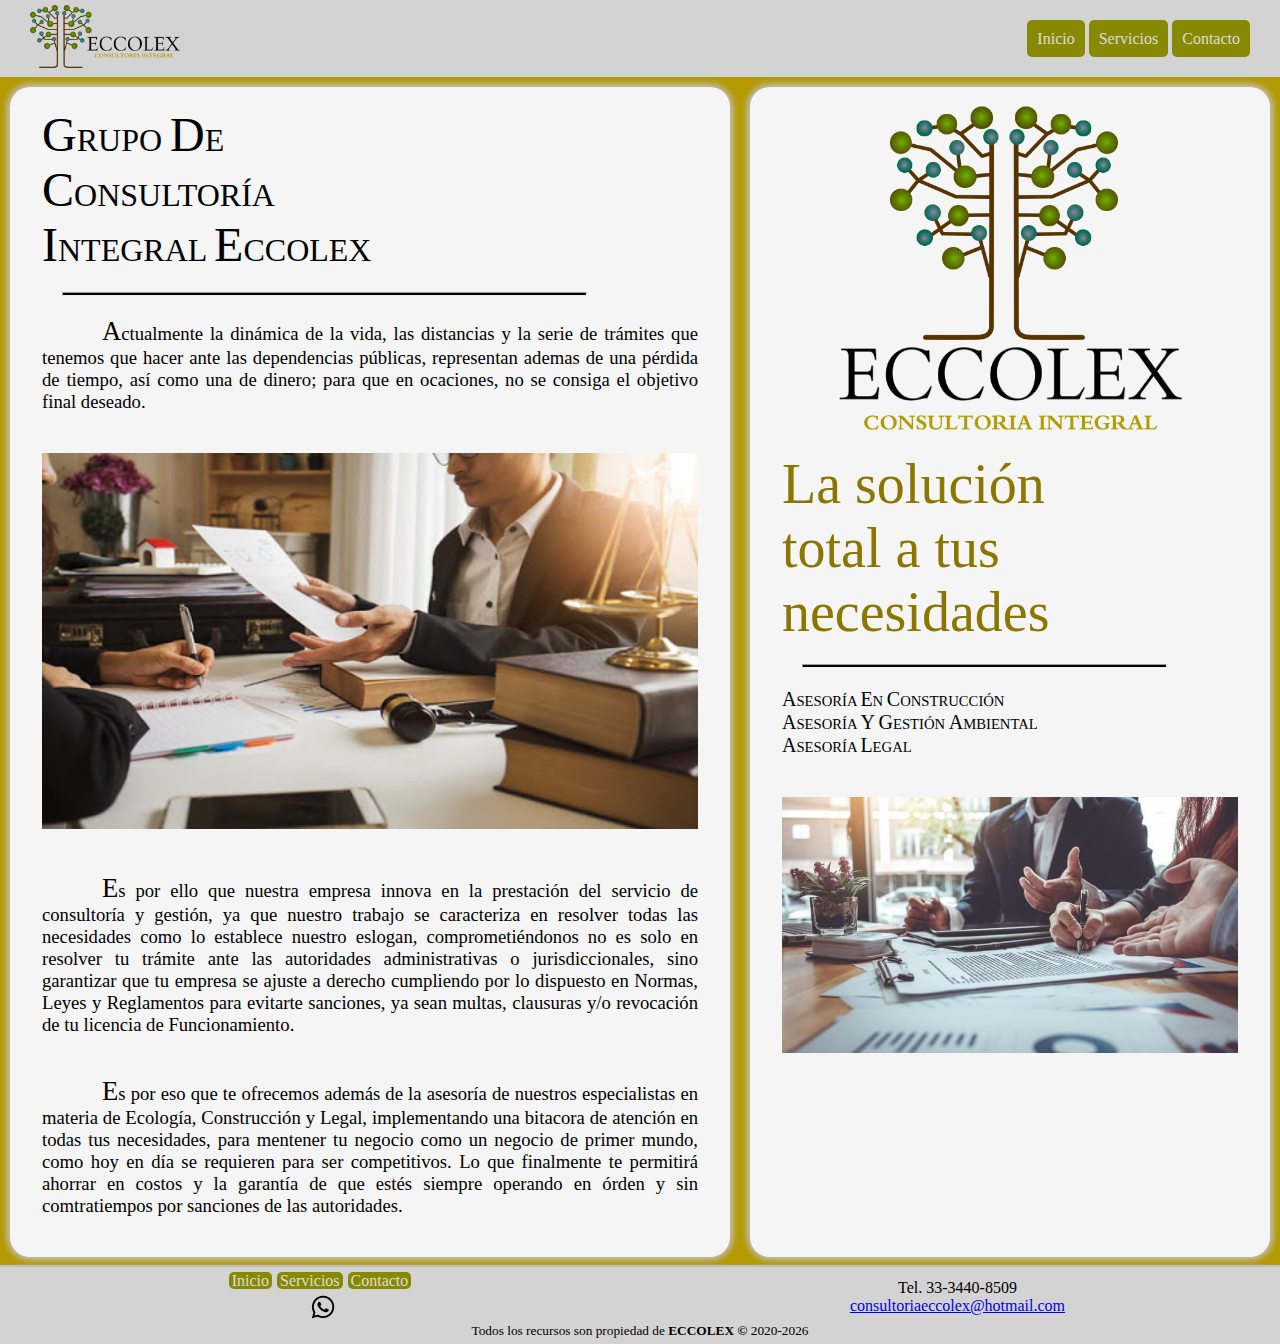
<file: index.html>
<!DOCTYPE html>
<html lang="es">
<head>
    <meta charset="UTF-8">
    <meta name="viewport" content="width=device-width, initial-scale=1.0">
    <title>ECCOLEX</title>
    <link rel="shortcut icon" href="favicon.ico" type="image/x-icon">
    <link rel="stylesheet" href="./includes/css/style.css">
    <link rel="stylesheet" href="./includes/css/index.css">
</head>
<body>
    <header>
        <a href="index.html"><img src="./includes/img/logoTextoDerechaSinFondo256x108px.png" alt="logotipo"></a>
        <nav>
            <a href="index.html">Inicio</a>
            <a href="servicios.html">Servicios</a>
            <a href="contacto.html">Contacto</a>
        </nav>
    </header>
    <main>
        <div class="column-left">
            <div>
                <p class="column-left__paragraph-1">
                    <span>G</span>RUPO <span>D</span>E<br/>
                    <span>C</span>ONSULTORÍA<br/>
                    <span>I</span>NTEGRAL <span>E</span>CCOLEX
                </p>
                <hr/>
                <p class="column-left__paragraph-2">
                    <span class="index_column-left__capital">A</span>ctualmente la dinámica de la vida, las distancias
                    y la serie de trámites que tenemos que hacer ante las
                    dependencias públicas, representan ademas de una 
                    pérdida de tiempo, así como una de dinero; para que en
                    ocaciones, no se consiga el objetivo final deseado.            
                </p>
                <img src="./includes/img/attorneys512x293.jpg" alt="ECCOLEX" class="column-left__img">
                <p class="column-left__paragraph-3">
                    <span class="index_column-left__capital">E</span>s por ello que nuestra empresa innova en la
                    prestación del servicio de consultoría y gestión, ya que
                    nuestro trabajo se caracteriza en resolver todas las
                    necesidades como lo establece nuestro eslogan,
                    comprometiéndonos no es solo en resolver tu trámite ante
                    las autoridades administrativas o jurisdiccionales, sino
                    garantizar que tu empresa se ajuste a derecho
                    cumpliendo por lo dispuesto en Normas, Leyes y 
                    Reglamentos para evitarte sanciones, ya sean multas,
                    clausuras y/o revocación de tu licencia de
                    Funcionamiento.
                </p>
                <p class="column-left__paragraph-4">
                    <span class="index_column-left__capital">E</span>s por eso que te ofrecemos además de la asesoría
                    de nuestros especialistas en materia de Ecología, Construcción
                    y Legal, implementando una bitacora de atención en todas
                    tus necesidades, para mentener tu negocio como un
                    negocio de primer mundo, como hoy en día se requieren para
                    ser competitivos. Lo que finalmente te permitirá ahorrar
                    en costos y la garantía de que estés siempre operando en
                    órden y sin comtratiempos por sanciones de las autoridades.            
                </p>
            </div>
        </div>
        <div class="column-right">            
            <img src="./includes/img/logoSinFondo600px.png" alt="ECCOLEX" class="column-right__logo">
            <p class="column-right__paragraph-1">
                La solución<br/>
                total a tus<br/>
                necesidades
            </p>
            <hr/>
            <p class="column-right__paragraph-2">
                <span>A</span>SESORÍA <span>E</span>N <span>C</span>ONSTRUCCIÓN<br/>
                <span>A</span>SESORÍA <span>Y</span> <span>G</span>ESTIÓN <span>A</span>MBIENTAL<br/>
                <span>A</span>SESORÍA <span>L</span>EGAL
            </p> 
            <img src="./includes/img/attorneys861x484.jpg" alt="ECCOLEX" class="column-left__img">           
        </div>
    </main>
    <footer>
        <div class="footer">
            <div class="footer-left">
                <nav>
                    <a href="index.html">Inicio</a><a href="servicios.html">Servicios</a><a href="contacto.html">Contacto</a>
                </nav>
                <a href="https://api.whatsapp.com/send?phone=523334408509&text=Visito su sitio web, me interesan su servicios" target="_blank"><img src="./includes/img/whatsapp24px.png" alt="whatsapp"></a>
            </div>
            <div class="footer-right">
                <p>Tel. 33-3440-8509</p>
                <a href="mailto: consultoriaeccolex@hotmail.com">consultoriaeccolex@hotmail.com</a>
            </div>
        </div>
        <p>Todos los recursos son propiedad de <span class="footer__eccolex">ECCOLEX &copy;</span> <br class="footer__lineBreak"/></span>2020-<span id="currentYear"></span></p>
    </footer>
</body>
<script>
    currentYear.innerHTML = new Date().getFullYear().toString();    
</script>
</html>
</file>
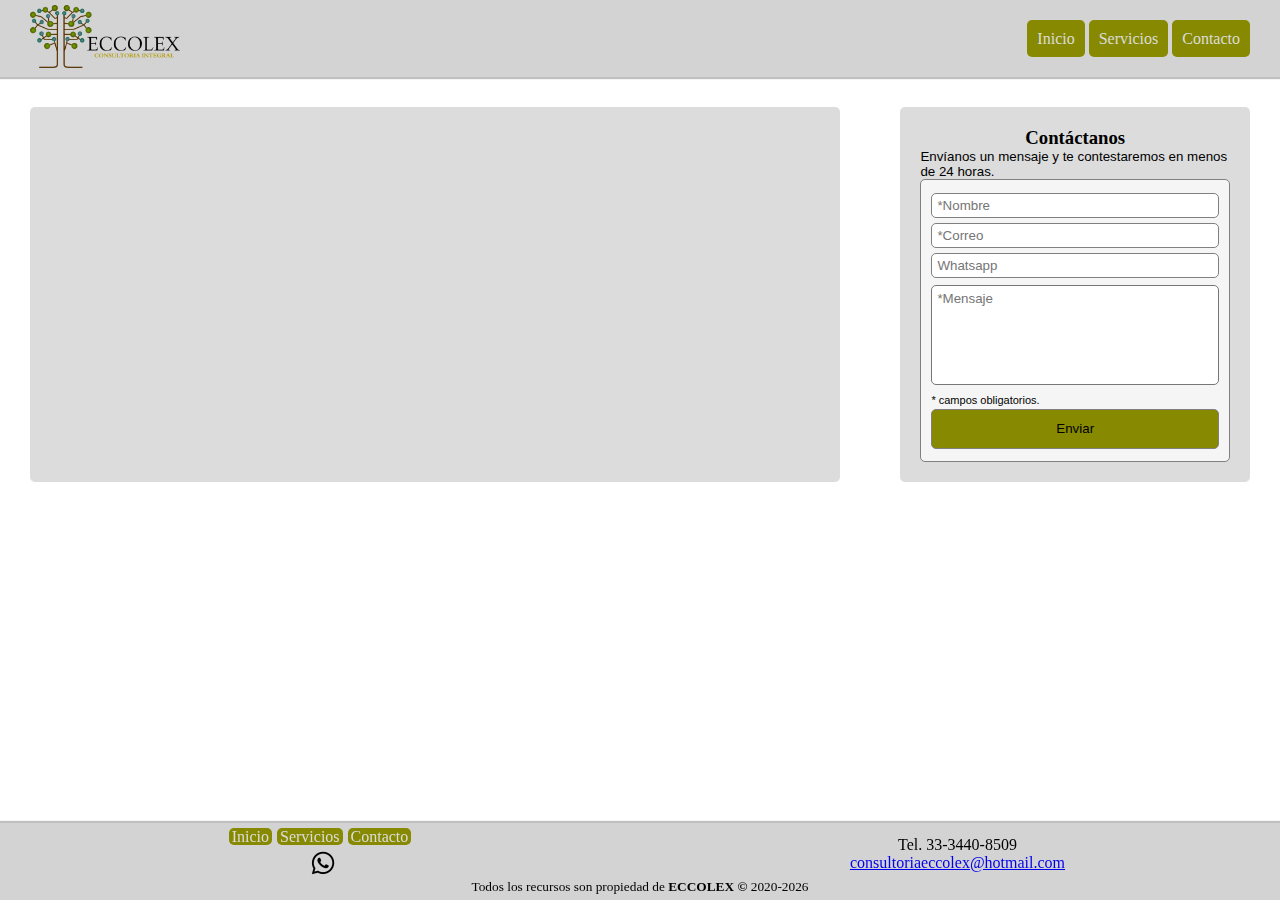
<file: contacto.html>
<!DOCTYPE html>
<html lang="en">
<head>
    <meta charset="UTF-8">
    <meta name="viewport" content="width=device-width, initial-scale=1.0">
    <title>ECCOLEX</title>
    <link rel="shortcut icon" href="favicon.ico" type="image/x-icon">
    <link rel="stylesheet" href="./includes/css/style.css">
    <link rel="stylesheet" href="./includes/css/contacto.css">
</head>
<body>
    <header>
        <a href="index.html"><img src="./includes/img/logoTextoDerechaSinFondo256x108px.png" alt="logotipo"></a>
        <nav>
            <a href="index.html">Inicio</a>
            <a href="servicios.html">Servicios</a>
            <a href="contacto.html">Contacto</a>
        </nav>
    </header>
    <main>
        <section class="map">
            <iframe src="https://www.google.com/maps/embed?pb=!1m18!1m12!1m3!1d3733.117704363587!2d-103.35531738541776!3d20.6647898054803!2m3!1f0!2f0!3f0!3m2!1i1024!2i768!4f13.1!3m3!1m2!1s0x8428b201f1563d2f%3A0x4b501d2d475e09d0!2sCalle%20Donato%20Guerra%20762%2C%20Moderna%2C%2044190%20Guadalajara%2C%20Jal.!5e0!3m2!1sen!2smx!4v1615927259146!5m2!1sen!2smx" allowfullscreen="" loading="lazy"></iframe>
        </section>
        <section class="form">
            <h3>Contáctanos</h3>
            <p>Envíanos un mensaje y te contestaremos en menos de 24 horas.</p>
            <form action="post">
                <input type="text" name="name" placeholder="*Nombre" required>
                <input type="email" name="email" placeholder="*Correo" required>
                <input type="number" name="tel" placeholder="Whatsapp">
                <textarea name="message" placeholder="*Mensaje" required></textarea>
                <p>* campos obligatorios.</p>
                <input type="submit" value="Enviar" id="submit">
                <p class="result" id="result">Result</p>
            </form>            
        </section>
    </main>
    <footer>
        <div class="footer">
            <div class="footer-left">
                <nav>
                    <a href="index.html">Inicio</a><a href="servicios.html">Servicios</a><a href="contacto.html">Contacto</a>
                </nav>
                <a href="https://api.whatsapp.com/send?phone=523334408509&text=Visito su sitio web, me interesan su servicios" target="_blank"><img src="./includes/img/whatsapp24px.png" alt="whatsapp"></a>
            </div>
            <div class="footer-right">
                <p>Tel. 33-3440-8509</p>
                <a href="mailto: consultoriaeccolex@hotmail.com">consultoriaeccolex@hotmail.com</a>
            </div>
        </div>
        <p>Todos los recursos son propiedad de <span class="footer__eccolex">ECCOLEX &copy;</span> <br class="footer__lineBreak"/></span>2020-<span id="currentYear"></span></p>
    </footer>
</body>
<script src="./includes/js/smtp.js"></script>
<script>
    let form = document.forms[0]
    form.onsubmit = (eve) => {
        eve.preventDefault();
        //console.log('submit()')
        //console.log(eve.target)
        
        // deshabilitar boton y mostrar que espere        
        submit.disabled = true
        submit.value = "Espera..."
        submit.style.backgroundColor = "silver"

        // correo anfitrion y si es o no con Token
        let email = 0, isToken = true

        // declarar solo variables que se van a usar 
        if (isToken) {
            let securetoken
        }
        else {
            let to, host, password, securetoken
        }
        switch (email) {
            case 0: // funcionando
                to = 'eccolexconsultores@gmail.com'
                if (!isToken) {
                    host = 'smtp.gmail.com'
                    password = '<secret>'
                }
                else
                    securetoken = 'f08f1495-5ad5-4e49-9063-1d1ebe15e90e'
                break
            case 1: // funcionando
                to = 'alexudg@hotmail.com'
                if (!isToken) {
                    host = 'smtp.live.com'
                    password = '<secret>'
                }
                else
                    securetoken =  '73a1fed5-468d-4eb9-a873-997b55fe83ed' /*(port 25 con ssl)*/ //'18f011e5-a4a5-41a8-9eea-6c597169ef7a'/*(port 587 con ssl)*/
                break
            case 2: // funciona solo con password para apps
                to = 'alexudg@yahoo.com.mx'
                if (!isToken) {
                    host = 'smtp.mail.yahoo.com'
                    //password = 'universI0674'
                    password = 'qfxpdfsaexciqmvr' // solo password para app
                }
                else
                    securetoken = '07161cec-8a2e-400b-bb06-6b500db7a2b8' // (port 25 con ssl)
                break
            case 3: // ?
                to = 'consultoriaeccolex@hotmail.com'
                if (!isToken) {
                    host = 'smtp.live.com' 
                    password = '<secret>'
                }
                else
                    securetoken = 'ec192db7-f075-4ad7-9d93-e4c6f6c4b838' // (port 587 con ssl)
                break
        }

        // construir el objeto a ser enviado
        let objSend
        if (!isToken) 
            objSend = {
                Host: host,
                Username: to, // es el mismo al que se envia
                Password: password,
            }
        else
            objSend = {
                SecureToken: securetoken,
            }
            
        // agregar resto del objeto
        objSend = Object.assign(objSend, {
            To: to,
            From: to,
            Subject: 'Web de Eccolex',
            Body: 'De: ' + form.name.value + '<br/>' + 
                  'Correo: ' + form.email.value + '<br/>' + 
                  'Whatsapp: ' + form.tel.value + '<br/>' +
                  '<hr/>' + 
                  form.message.value,

            /*/datos adjuntos   
            Attachments : [{
                name : "smtpjs.png",
                path : "https://networkprogramming.files.wordpress.com/2017/11/smtpjs.png"
            }]
            //*/
        })

        //console.log(objSend)

        // smtp.js
        Email.send(
            objSend // objeto con datos de envio
        ).then(
            message => {
                //console.log(message)
                form.reset();
                if (message == 'OK') {
                    result.innerHTML = 'Mensaje enviado!'
                    result.style.backgroundColor = "aquamarine"
                }   
                else {
                    result.innerHTML = 'Error al enviar mensaje'
                    result.style.backgroundColor = "salmon"
                    console.log(message)
                }             
                // mostrar mensaje
                result.style.display = "block"
                
                // ocultar resultado a los 5 seg
                setTimeout(() => {
                    submit.value = "Enviar"
                    submit.disabled = false
                    submit.style.backgroundColor = "rgb(135, 138, 0)"
                    result.style.display = "none"
                }, 6000)
            }
        );
    }
    currentYear.innerHTML = new Date().getFullYear().toString();    
</script>
</html>
</file>
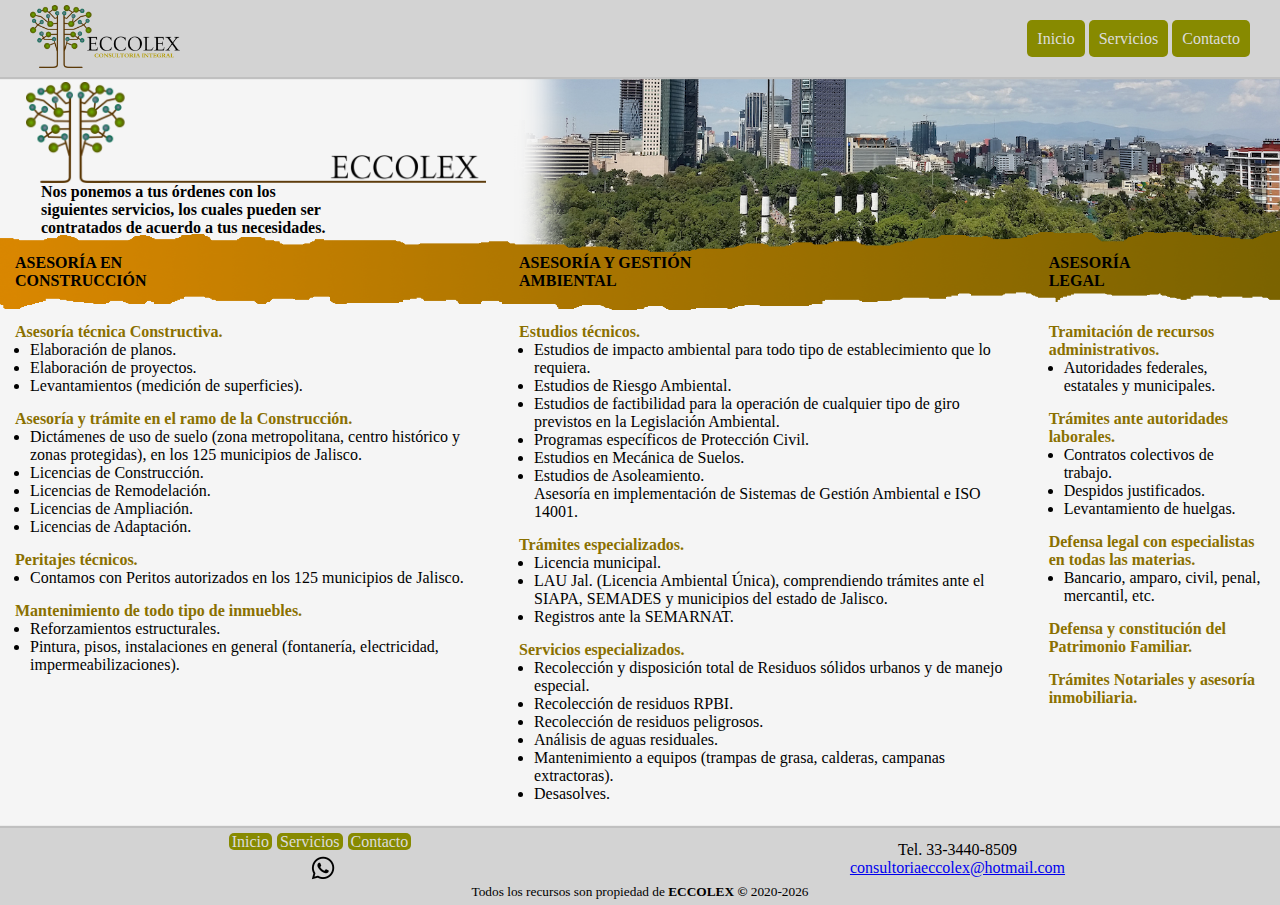
<file: servicios.html>
<!DOCTYPE html>
<html lang="en">
<head>
    <meta charset="UTF-8">
    <meta name="viewport" content="width=device-width, initial-scale=1.0">
    <title>ECCOLEX</title>
    <link rel="shortcut icon" href="favicon.ico" type="image/x-icon">
    <link rel="stylesheet" href="./includes/css/style.css">
    <link rel="stylesheet" href="./includes/css/servicios.css">
</head>
<body>
    <header>
        <a href="index.html"><img src="./includes/img/logoTextoDerechaSinFondo256x108px.png" alt="logotipo"></a>
        <nav>
            <a href="index.html">Inicio</a>
            <a href="servicios.html">Servicios</a>
            <a href="contacto.html">Contacto</a>
        </nav>
    </header>
    <main>
        <div class="row-top">
            <div class="row-top__paragraph">
                <img src="./includes/img/logoArbolTextoMuyADerecha480x105.png" alt="eccolex">
                <p>
                    Nos ponemos a tus órdenes con los<br>
                    siguientes servicios, los cuales pueden ser<br>
                    contratados de acuerdo a tus necesidades.
                </p>            
            </div>
            
            <!-- imagen de edificios; es mejor leer la imagen desde aqui ya que en el css esta mas anidada -->
            <div style="background-image: url(./includes/img/edificios1100x615px.png);" class="row-top__img"></div>
        </div>
        <!-- banda -->
        <img src="./includes/img/banda-rugosa1905x155px.png" alt="banda" class="band">
        <!-- triptico -->
        <div class="row-tryptich">
            <div>
                <h4>
                    ASESORÍA EN<br/> 
                    CONSTRUCCIÓN
                </h4>
                <br>
                <p>Asesoría técnica Constructiva.</p>
                <ul>
                    <li>Elaboración de planos.</li>
                    <li>Elaboración de proyectos.</li>
                    <li>Levantamientos (medición de superficies).</li>
                </ul>
                <p>Asesoría y trámite en el ramo de la Construcción.</p>
                <ul>
                    <li>Dictámenes de uso de suelo (zona metropolitana, centro histórico y zonas protegidas), en los 125 municipios de Jalisco.</li>
                    <li>Licencias de Construcción.</li>
                    <li>Licencias de Remodelación.</li>
                    <li>Licencias de Ampliación.</li>
                    <li>Licencias de Adaptación.</li>
                </ul>
                <p>Peritajes técnicos.</p>
                <ul>
                    <li>Contamos con Peritos autorizados en los 125 municipios de Jalisco.</li>                        
                </ul>
                <p>Mantenimiento de todo tipo de inmuebles.</p>
                <ul>
                    <li>Reforzamientos estructurales.</li>
                    <li>Pintura, pisos, instalaciones en general (fontanería, electricidad, impermeabilizaciones).</li>
                </ul>
            </div>
            <div>
                <h4>
                    ASESORÍA Y GESTIÓN<br/> 
                    AMBIENTAL
                </h4>
                <br>
                <p>Estudios técnicos.</p>
                <ul>
                    <li>Estudios de impacto ambiental para todo tipo de establecimiento que lo requiera.</li>
                    <li>Estudios de Riesgo Ambiental.</li>
                    <li>Estudios de factibilidad para la operación de cualquier tipo de giro previstos en la Legislación Ambiental.</li>
                    <li>Programas específicos de Protección Civil.</li>
                    <li>Estudios en Mecánica de Suelos.</li>
                    <li>
                        Estudios de Asoleamiento.<br>
                        Asesoría en implementación de Sistemas de Gestión Ambiental e ISO 14001.
                    </li>
                </ul>
                <p>Trámites especializados.</p>
                <ul>
                    <li>Licencia municipal.</li>
                    <li>LAU Jal. (Licencia Ambiental Única), comprendiendo trámites ante el SIAPA, SEMADES y municipios del estado de Jalisco.</li>
                    <li>Registros ante la SEMARNAT.</li>
                </ul>
                <p>Servicios especializados.</p>
                <ul>
                    <li>Recolección y disposición total de Residuos sólidos urbanos y de manejo especial.</li> 
                    <li>Recolección de residuos RPBI.</li>                       
                    <li>Recolección de residuos peligrosos.</li>
                    <li>Análisis de aguas residuales.</li>
                    <li>Mantenimiento a equipos (trampas de grasa, calderas, campanas extractoras).</li>
                    <li>Desasolves.</li>
                </ul>                    
            </div>
            <div>
                <h4>
                    ASESORÍA<br/> 
                    LEGAL
                </h4>
                <br>
                <p>Tramitación de recursos administrativos.</p>
                <ul>
                    <li>Autoridades federales, estatales y municipales.</li>
                </ul>
                <p>Trámites ante autoridades laborales.</p>
                <ul>
                    <li>Contratos colectivos de trabajo.</li>
                    <li>Despidos justificados.</li>
                    <li>Levantamiento de huelgas.</li>
                </ul>
                <p>Defensa legal con especialistas en todas las materias.</p>
                <ul>
                    <li>Bancario, amparo, civil, penal, mercantil, etc.</li>
                </ul>
                <p>Defensa y constitución del Patrimonio Familiar.</p>
                <p>Trámites Notariales y asesoría inmobiliaria.</p>
            </div>
        </div>
    </main>
    <footer>
        <div class="footer">
            <div class="footer-left">
                <nav>
                    <a href="index.html">Inicio</a><a href="servicios.html">Servicios</a><a href="contacto.html">Contacto</a>
                </nav>
                <a href="https://api.whatsapp.com/send?phone=523334408509&text=Visito su sitio web, me interesan su servicios" target="_blank"><img src="./includes/img/whatsapp24px.png" alt="whatsapp"></a>
            </div>
            <div class="footer-right">
                <p>Tel. 33-3440-8509</p>
                <a href="mailto: consultoriaeccolex@hotmail.com">consultoriaeccolex@hotmail.com</a>
            </div>
        </div>
        <p>Todos los recursos son propiedad de <span class="footer__eccolex">ECCOLEX &copy;</span> <br class="footer__lineBreak"/></span>2020-<span id="currentYear"></span></p>
    </footer>
</body>
<script>
    currentYear.innerHTML = new Date().getFullYear().toString();    
</script>
</html>
</file>
<file: includes/css/style.css>
@font-face {
    font-family: 'Lora';
    src: '/includes/font/Lora-Regular.ttf'; /* format('truetype');*/
}

* {
    margin: 0;
    padding: 0;
    box-sizing: border-box;
}

main {
    max-width: 1320px;
    margin: 0 auto; /* centrado horizontal */
}

body {
    /* border: 1px solid green; */
    font-family: 'Lora', serif;
}

header {
    background-color: lightgray;
    /* width: 100%; */
    /* height: 70px; */
    padding: 5px 30px;
    display: flex;
    justify-content: space-between; /* (display:flex) */
    align-items: center; /* (display:flex) centrado vertical */
    box-shadow: 1px 1px 1px 1px silver;
}

header img {
    width: 150px;
}

header > nav > a {
    text-decoration: none;
    background-color: rgb(135, 138, 0);
    padding: 10px;
    border-radius: 5px;
    color: gainsboro;
}

footer {
    background-color: lightgray;
    /* altura se ajusta al contenido */
    padding: 5px;    
    box-shadow: -1px -1px 1px 1px silver;
}

.footer {
    /* border: 1px solid green; */
    /* height se ajusta al contenido */
    display: flex;
    justify-content: space-between; /* (display:flex) */
    align-items: center; /* (display:flex) centrado vertical */
}

.footer-left,
.footer-right {
    /* border: 1px solid black; */
    width: 50%;
    /* height se ajusta al contenido */
    display: flex;
    flex-direction: column; /* (display:flex) girar el eje */
    justify-content: space-between; /* (display:flex) centrado vertical (porque el eje se giró) */
    align-items: center; /* (display:flex) centrado horizontal (porque el eje se giró) */
}

footer nav {
    margin-bottom: 5px;
}

footer nav > a {
    text-decoration: none;
    background-color: rgb(135, 138, 0);
    line-height: 6px;
    padding: 0 3px;
    margin-right: 5px;
    border-radius: 5px;
    color: gainsboro;
}

footer > p {
    text-align: center;
    font-size: 10pt;
}

.footer__eccolex {
    font-weight: bold;
}

.footer__lineBreak {
    display: none;
}

@media only screen and (max-width: 1023px) {
    header > nav {
        display: flex;
        flex-direction: column; /* (display:flex) girar el eje */
    }

    header > nav > a {
        padding: 5px; 
        margin: 2.5px 0;       
    }   

    .footer {
        flex-direction: column;
    }

    /* mostrar <br> para pasar el periodo de años abajo */
    .footer_lineBreak {
        display: block;
    }
}
</file>
<file: includes/css/index.css>
main {
    /* border: 1px solid red; */
    background-color: rgb(180, 153, 0);
    display: flex;
    justify-content: space-around; /* (display: flex) */
}

.column-left,
.column-right  {
    /* border: 1px solid blue; */
    background-color: whitesmoke;    
    padding: 0 32px;
    margin: 10px;
    border-radius: 20px;
    box-shadow: 0 0 6px 3px silver; /* x y difuminado longitud color */
}

.column-left {
    max-width: 720px;
}

.column-right {
    max-width: 720px;
}


.column-left__paragraph-1 {
    font-size: 24pt;
    margin-top: 20px;
}

.column-left__paragraph-1 > span {
    /* color: red; */
    font-size: 36pt;
    font-weight: 500;
}

.column-left__img {
    width: 100%;
}

.column-left__paragraph-2,
.column-left__paragraph-3,
.column-left__paragraph-4 {
    text-align: justify;
    font-size: 14pt;
    text-indent: 60px;
    margin-bottom: 40px;
}

.column-left__paragraph-3 {
    margin-top: 40px;    
}

.index_column-left__capital {
    /* color: red; */
    font-size: 20pt;
    font-weight: 500;
}

.column-right__logo {
    /* border: 1px solid black; */
    width: 80%;
    display: block; /* para centrar */
    margin: auto; /* (display: block) centrado horizontal */
}

.column-right__paragraph-1 {
    font-size: 42pt;
    color: rgb(139, 119, 0);
    margin: 0;
    /* margin-top: 60px; */
}

hr {
    /* border: 1px solid red; */
    background-color: black;
    width: 80%;
    height: 3pt;
    margin: 20px;
}

.column-right__paragraph-2 {
    font-size: 11pt;
    margin-bottom: 40px;
}

.column-right__paragraph-2 > span {
    /* color: red; */
    font-size: 15pt;
    font-weight: 500;
}

@media only screen and (max-width: 1023px) {
    main {
        flex-direction: column-reverse; /* girar el eje */
        align-items: center; /* centrado horizontal */
    }
    
    .column-left__paragraph-1 {
        font-size: 14pt;
    }

    .column-left__paragraph-1 > span {
        font-size: 22pt;
    }

    .column-right__paragraph-1 {
        font-size: 24px;
    }

    .column-right__paragraph-2 {
        font-size: 9pt;
    }

    .column-right__paragraph-2 > span {
        font-size: 13pt;
    }
}
</file>
<file: includes/css/contacto.css>
main {
    /* border: 1px solid black; */
    display: flex;    
}

.map,
.form {
    /* border: 1px solid blue; */
    background-color: gainsboro;
    margin: 30px;
    padding: 20px;
    border-radius: 5px;       
}

.map {
    width: 70%;
}

.map > iframe {
    width: 100%;
    height: 100%;    
    border: none;
}

.form {
    width: 30%;
}

.form > h3 {
    text-align: center;    
}

.form > p {
    font-family: Arial;
    font-size: 10pt;
}

form {
    border: 1px solid gray;
    background-color: whitesmoke;
    padding: 10px;
    border-radius: 5px;
}

input {
    width: 100%;
    height: 25px;
    margin: 2.5px 0;
    padding: 5px;
    border: 0.1px solid gray;
    border-radius: 5px;    
}

textarea {
    width: 100%;
    height: 100px;
    margin: 5px 0;
    padding: 5px;
    font-family: 'Arial';
    resize: none; /* sin modificador de dimensiones */
    border-radius: 5px;
}

form > p {
    font-family: Arial;
    font-size: 11px;
}

input[type=submit] {
    background-color: rgb(135, 138, 0);
    height: 40px;
}

.result {
    background-color: aquamarine;
    width: 100%;
    text-align: center;
    padding: 5px;
    border-radius: 5px;
    display: none;
}

footer {
    position: fixed;
    width: 100%; /* (position:fixed, pierde display block) */
    bottom: 0; /* (position:fixed) */
}

@media only screen and (max-width: 1023px) {
    main {
        flex-direction: column;  /* girar eje */
        align-items: center; /* centrado horizontal */
    }

    .map {
        width: 95%;
        max-width: 600px;
        height: 55vh;
    }
    
    .form {
        width: 300px;
    }

    footer {
        position: static;
    }
}
</file>
<file: includes/css/servicios.css>
header {
    position: relative; /* posicionar sobre la sombra del parrafo sup-izq */
    z-index: 1; /* (position:relative) */   
}

main {
    background-color: whitesmoke;
}

.row-top {
    /* border: 1px solid black; */
    display: flex;
}

.row-top__paragraph {
    /* border: 1px solid brown; */
    width: 40%;
    padding-top:  5px;
    box-shadow: 12.5px 0 25px 25px whitesmoke;
    position: relative; /* eleva la sombra sobre la imagen de la der */    
}

.row-top__paragraph > img {
    display: block;
    width: 90%;
    margin: 0 auto; /* (display:block) centrado horizontal */
}

.row-top__paragraph p {
    /* border: 1px solid red;
    color: red; */
    width: 90%;
    font-weight: 550;
    margin-left: 8%;
    margin-bottom: 15px; 
}

.row-top__img {
    /* border: 1px solid red; */
    width: 60%;
    /*background-image: url("<path>"); /* desde la ubicacion de este .css; es mejor desde html */ 
    background-size: 100%;
    background-position: center 70%; /* x y */
    background-repeat: no-repeat;   
}

.band {
    /* display: block; */
    width: 100%;
    height: 80px;
    position: relative; /* sobre la sombra superior */
    margin-top: -22px;    
}

.row-tryptich {
    /* border: 1px solid green; */
    display: flex;
    position: relative; /* sobre la banda */
    margin-top: -60px;
    padding-bottom: 25px; 
} 

.row-tryptich > div {
    padding: 0 15px;
}

.row-tryptich p {
    color: rgb(138, 112, 0);
    font-weight: bold;
    margin-top: 15px;
}

/* viñetas alineadas a los titulos */
.row-tryptich ul {
    margin-left: 15px;
}

@media only screen and (max-width: 720px) {
    .row-top {
        flex-direction: column-reverse;
    }

    .row-top__paragraph {
        width: 100%;
        box-shadow: 0px -12.5px 25px 25px whitesmoke; /* sombra hacia arriba sobre la imagen */
    }

    .row-top__img {
        width: 100%;
        height: 150px;
    }

    .band {
        display: none;
    }

    .row-tryptich {
        flex-direction: column;
        margin-top: 20px;        
    }   

    .row-tryptich p,
    .row-tryptich ul {
        padding-left: 20px;
    }

    /* ocultar salto de linea entre titulo y parrafo */
    .row-tryptich > div > br {
        display: none;
    }

    .row-tryptich > div:nth-child(1) > h4 {        
        background-image: url("../../includes/img/banda-a635x155px.png");              
        padding-top: 15px;
    }

    .row-tryptich > div:nth-child(2) > h4 {        
        background-image: url("../../includes/img/banda-b635x155px.png"); 
        margin-top: 20px;       
        padding-top: 25px;      
    }

    .row-tryptich > div:nth-child(3) > h4 {        
        background-image: url("../../includes/img/banda-c635x155px.png"); 
        margin-top: 20px;
        padding-top: 15px;             
    }

    .row-tryptich h4 {
        /* border: 1px solid black; */
        height: 70px;
        text-align: center;
        background-size: 100% 100%;
        background-repeat: no-repeat;                  
    }
}
</file>
